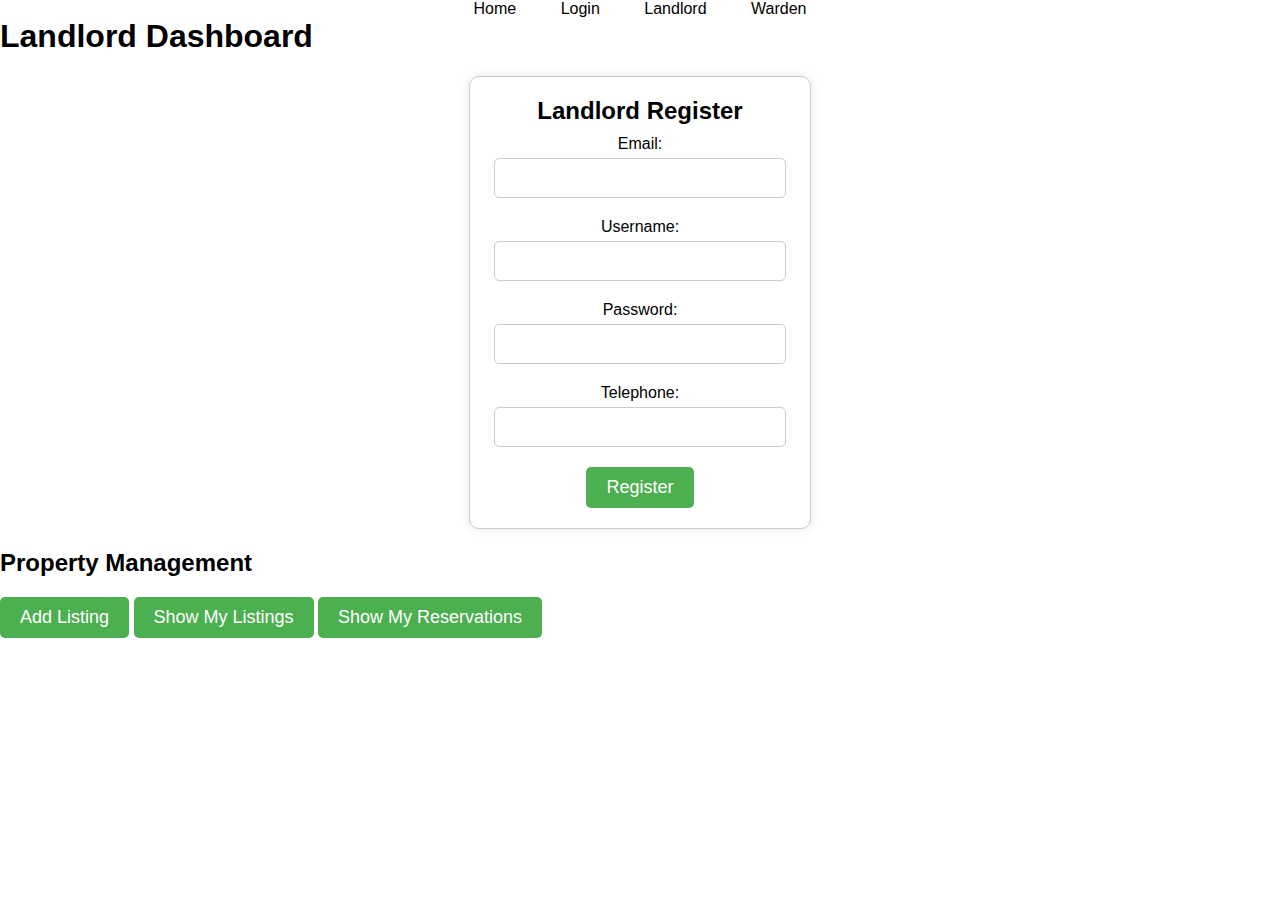
<file: Project/landlord_prop.html>
<!DOCTYPE html>
<html lang="en">
<head>
    <meta charset="UTF-8">
    <meta name="viewport" content="width=device-width, initial-scale=1.0">
    <title>Landlord Dashboard</title>
    <link rel="stylesheet" href="css/landlord_prop.css">
    <style>
        /* CSS for modal */
        .modal {
            display: none; /* Hidden by default */
            position: fixed; /* Stay in place */
            z-index: 1; /* Sit on top */
            left: 0;
            top: 0;
            width: 100%; /* Full width */
            height: 100%; /* Full height */
            overflow: auto; /* Enable scroll if needed */
            background-color: rgba(0,0,0,0.4); /* Black w/ opacity */
            padding-top: 60px;
        }

        /* Modal Content/Box */
        .modal-content {
            background-color: #fefefe;
            margin: 5% auto; /* 5% from the top and centered */
            padding: 20px;
            border: 1px solid #888;
            width: 30%; /* Could be more or less, depending on screen size */
        }

        /* Close Button */
        .close {
            color: #aaa;
            float: right;
            font-size: 28px;
            font-weight: bold;
        }

        .close:hover,
        .close:focus {
            color: black;
            text-decoration: none;
            cursor: pointer;
        }
    </style>
</head>

<!-- Navbar Start -->
<center>
    <nav>
        <ul>
          <li><a href="index.php">Home</a></li>
          <li><a href="login.html">Login</a></li>
          <li><a href="landlord_prop.html">Landlord</a></li>
          <li><a href="warden.html">Warden</a></li>
        </ul>
      </nav>
</center>

<!-- Navbar End -->

<body>
    <h1>Landlord Dashboard</h1>

    <center>
        <!-- Landlord Registration Form -->
        <form id="landlordRegistrationForm" action="land_reg.php" method="POST">
            <h2>Landlord Register</h2>
            <div class="input-group">
                <label for="email">Email:</label>
                <input type="email" id="email" name="email" required>
            </div>
            <div class="input-group">
                <label for="username">Username:</label>
                <input type="text" id="username" name="username" required>
            </div>
            <div class="input-group">
                <label for="password">Password:</label>
                <input type="password" id="password" name="password" required>
            </div>
            <div class="input-group">
                <label for="telephone">Telephone:</label>
                <input type="tel" id="telephone" name="telephone" required>
            </div>
            <button type="submit" name="register">Register</button>
        </form>

    </center>
    

    <!-- Property Management Section -->
    <h2>Property Management</h2>
    <div id="propertyList">
        <!-- Property listings will be displayed here -->
    </div>
    
    <!-- Button to open the modal -->
<button id="openModalBtn">Add Listing</button>


<!-- The Modal -->
<div id="myModal" class="modal">

  <!-- Modal content -->
  <div class="modal-content">
    <span class="close">&times;</span>
    <center>
        <h1>Add Listing</h1>
    </center>
    
    <form action="add_listing.php" method="POST" enctype="multipart/form-data">
        <div class="input-group">
            <label for="title">Title:</label><br>
            <input type="text" id="title" name="title" required><br>
        </div>
        <div class="input-group">
            <label for="longitude">Longitude:</label><br>
            <input type="text" id="longitude" name="longitude" required><br>
        </div>
        <div class="input-group">
            <label for="latitude">Latitude:</label><br>
            <input type="text" id="latitude" name="latitude" required><br>
        </div>
        <div class="input-group">
            <label for="rent">Rent:</label><br>
            <input type="number" id="rent" name="rent" required><br>
        </div>
        <div class="input-group">
            <label for="rooms">Number of Rooms:</label><br>
            <input type="number" id="rooms" name="rooms" required><br>
        </div>
        <div class="input-group">
            <label for="beds">Number of Beds</label><br>
            <input type="number" id="beds" name="beds" required><br>
        </div>
        <label for="image">Image:</label><br>
        <input type="file" id="image" name="image" required accept="image/*"><br>
        <br>
        <button type="submit" name="add_listing">Add Listing</button>
        
    </form>
  </div>

</div>

<button onclick="showListings()">Show My Listings</button>
<button onclick="showReservations()">Show My Reservations</button>


<script>
// Get the modal
var modal = document.getElementById("myModal");

// Get the button that opens the modal
var btn = document.getElementById("openModalBtn");

// Get the <span> element that closes the modal
var span = document.getElementsByClassName("close")[0];

// When the user clicks on the button, open the modal
btn.onclick = function() {
  modal.style.display = "block";
}

// When the user clicks on <span> (x), close the modal
span.onclick = function() {
  modal.style.display = "none";
}

// When the user clicks anywhere outside of the modal, close it
window.onclick = function(event) {
  if (event.target == modal) {
    modal.style.display = "none";
  }
}
</script>

    <script>

        // Submit add property form
        document.getElementById('propertyForm').addEventListener('submit', function(event) {
            event.preventDefault();
            // Add your property addition logic here
            alert('Property added');
            // Clear the form and hide it
            document.getElementById('propertyForm').reset();
            document.getElementById('addPropertyForm').style.display = 'none';
        });

  
        function toggleDetails(listingId) {
            var details = document.getElementById(listingId);
            if (details.style.display === "none") {
                details.style.display = "block";
            } else {
                details.style.display = "none";
            }
        }

        function addListing() {
            var container = document.getElementById("listingsContainer");
            var listingId = "listing" + container.children.length;
            var newListing = document.createElement("div");
            newListing.className = "listing";
            newListing.innerHTML = `
                <img src="img/property${container.children.length + 1}.jpg" alt="Property ${container.children.length + 1}">
                <h4>Property Title ${container.children.length + 1}</h4>
                <p>Location: NSBM Green University</p>
                <p>Rent: $500/month</p>
                <button onclick="toggleDetails('${listingId}')">View Details</button>
                <div id="${listingId}" class="details">
                    <p>Number of Rooms: 2</p>
                    <p>Number of Beds: 3</p>
                </div>
            `;
            container.appendChild(newListing);
        }

        function showListings() {
            // Redirect to the page that displays listings
            window.location.href = "show_listings.php";
        }

        function showReservations() {
            window.location.href = "reserve_property.php";
        }


    </script>
</body>
</html>
</file>
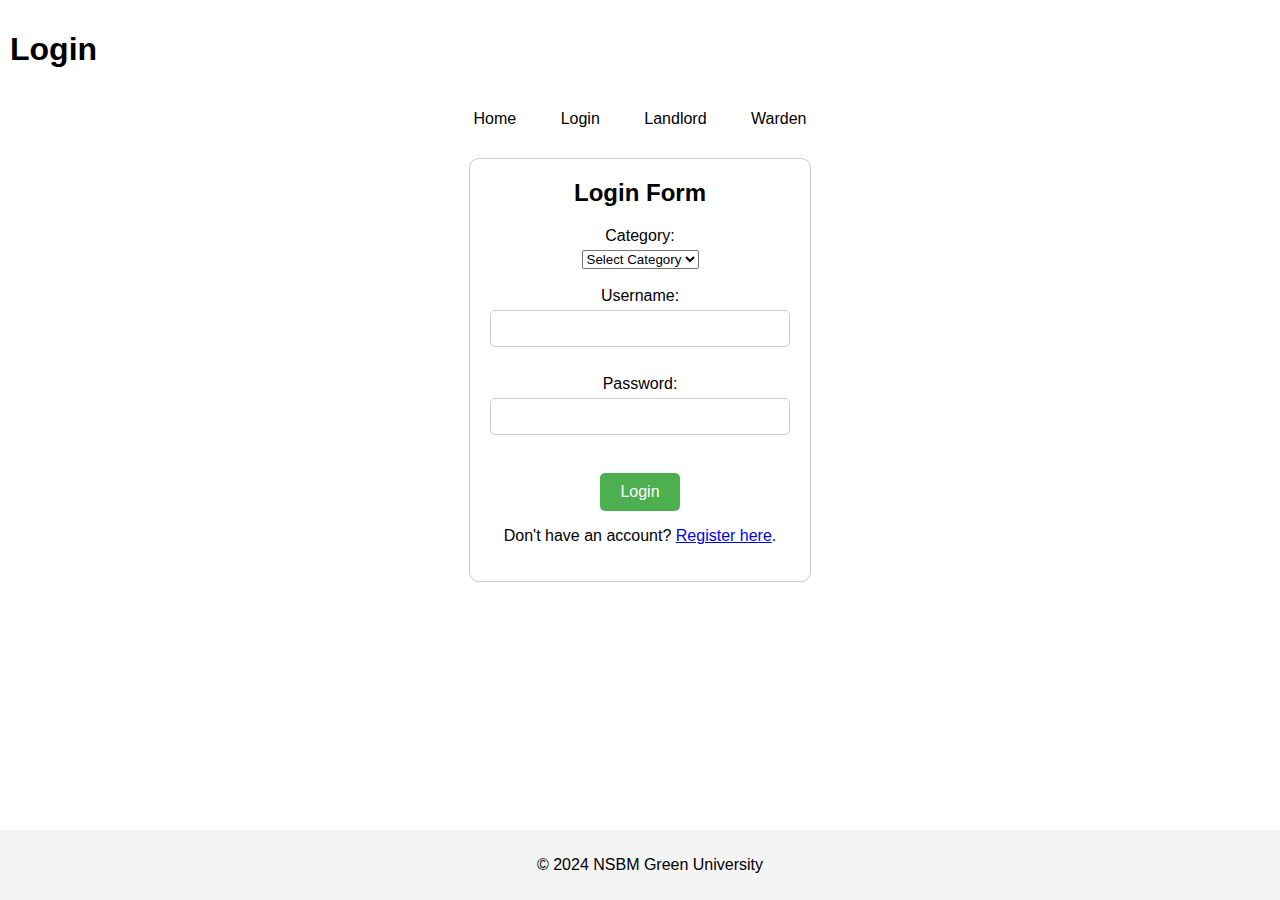
<file: Project/login.html>
<!DOCTYPE html>
<html lang="en">
<head>
    <meta charset="UTF-8">
    <meta name="viewport" content="width=device-width, initial-scale=1.0">
    <title>Login</title>
    <link rel="stylesheet" href="css/login.css">
</head>
<body>
    <header>
        <h1>Login</h1>
    </header>

    <!-- Navbar Start -->
    <center>
        <nav>
            <ul>
              <li><a href="index.php">Home</a></li>
              <li><a href="login.html">Login</a></li>
              <li><a href="landlord_prop.html">Landlord</a></li>
              <li><a href="warden.html">Warden</a></li>
            </ul>
          </nav>
    </center>
    
    <!-- Navbar End -->
    
    <main>
        <form action="login.php" method="post">
            <h2>Login Form</h2>
            <label for="category">Category:</label>
            <select id="category" name="category" required>
                <option value="">Select Category</option>
                <option value="student">Student</option>
                <option value="landlord">Landlord</option>
                <option value="warden">Warden</option>
            </select><br><br>
            <label for="username">Username:</label>
            <input type="text" id="username" name="username" required><br><br>
            <label for="password">Password:</label>
            <input type="password" id="password" name="password" required><br><br>
            <button type="submit">Login</button>
            <p>Don't have an account? <a href="register.html">Register here</a>.</p>
        </form>
        
    </main>
    <footer>
        <p>&copy; 2024 NSBM Green University</p>
    </footer>
</body>
</html>
</file>
<file: Project/css/landlord_prop.css>
/* Basic styling */
body {
    font-family: Arial, sans-serif;
    margin: 0;
    padding: 0;
}

h1, h2, h3 {
    margin-top: 0;
}

  /*** Navbar ***/
  nav ul {
    list-style-type: none;
    padding: 0;
    margin: 0;
  }
  
  nav ul li {
    display: inline;
  }
  
  nav ul li a {
    padding: 10px 20px;
    text-decoration: none;
    color: black;
  }
  
  nav ul li a:hover {
    color: #555;
  }

/* Apply common styling to both forms */
form {
  margin-bottom: 20px;
  border: 1px solid #ccc;
  padding: 20px;
  width: 300px; /* Adjust the width of the forms */
  border-radius: 10px;
  box-shadow: 0 0 10px rgba(0, 0, 0, 0.1);
}

/* Style form headings */
form h2 {
  margin-bottom: 10px; /* Add some space below the headings */
}


.input-group {
  margin-bottom: 20px;
}

.input-group label {
  display: block;
  margin-bottom: 5px;
}

.input-group input {
  width: 90%;
  padding: 10px;
  font-size: 16px;
  border-radius: 5px;
  border: 1px solid #ccc;
}

button {
  padding: 10px 20px;
  font-size: 18px;
  background-color: #4caf50;
  color: white;
  border: none;
  border-radius: 5px;
  cursor: pointer;
}

button:hover {
  background-color: #45a049;
}


/* Property listing styling */
#propertyList {
    display: flex;
    flex-wrap: wrap;
}

#propertyList > div {
    flex: 0 0 30%; /* Adjust width as needed */
    margin: 10px;
    border: 1px solid #ccc;
    padding: 10px;
}

#propertyList img {
    max-width: 100%;
    height: auto;
}
</file>
<file: Project/css/login.css>
/* styles.css */

body {
    font-family: Arial, sans-serif;
    margin: 0;
    padding: 0;
}

header, nav, main, footer {
    padding: 10px;
}

/*** Navbar ***/
nav ul {
    list-style-type: none;
    padding: 0;
    margin: 0;
  }
  
  nav ul li {
    display: inline;
  }
  
  nav ul li a {
    padding: 10px 20px;
    text-decoration: none;
    color: black;
  }
  
  nav ul li a:hover {
    color: #555;
  }

footer {
    background-color: #f4f4f4;
    text-align: center;
    position: fixed;
    bottom: 0;
    width: 100%;
}

main {
    padding: 20px;
    text-align: center;
}

form {
    width: 300px;
    margin: 0 auto;
    border: 1px solid #ccc; /* Add border */
    border-radius: 10px; /* Add border radius */
    padding: 20px; /* Add padding */
}

form h2 {
    margin-top: 0;
    margin-bottom: 20px; /* Added margin bottom for spacing */
}

label {
    display: block;
    margin-bottom: 5px;
}

input[type="text"],
input[type="password"] {
    width: 100%;
    padding: 10px;
    margin-bottom: 10px;
    border: 1px solid #ccc;
    border-radius: 5px;
    box-sizing: border-box; /* Ensure padding and border are included in width */
}

button {
    background-color: #4CAF50;
    border: none;
    color: white;
    padding: 10px 20px;
    text-align: center;
    text-decoration: none;
    display: inline-block;
    font-size: 16px;
    margin-top: 10px;
    cursor: pointer;
    border-radius: 5px;
}

button:hover {
    background-color: #45a049;
}
</file>
